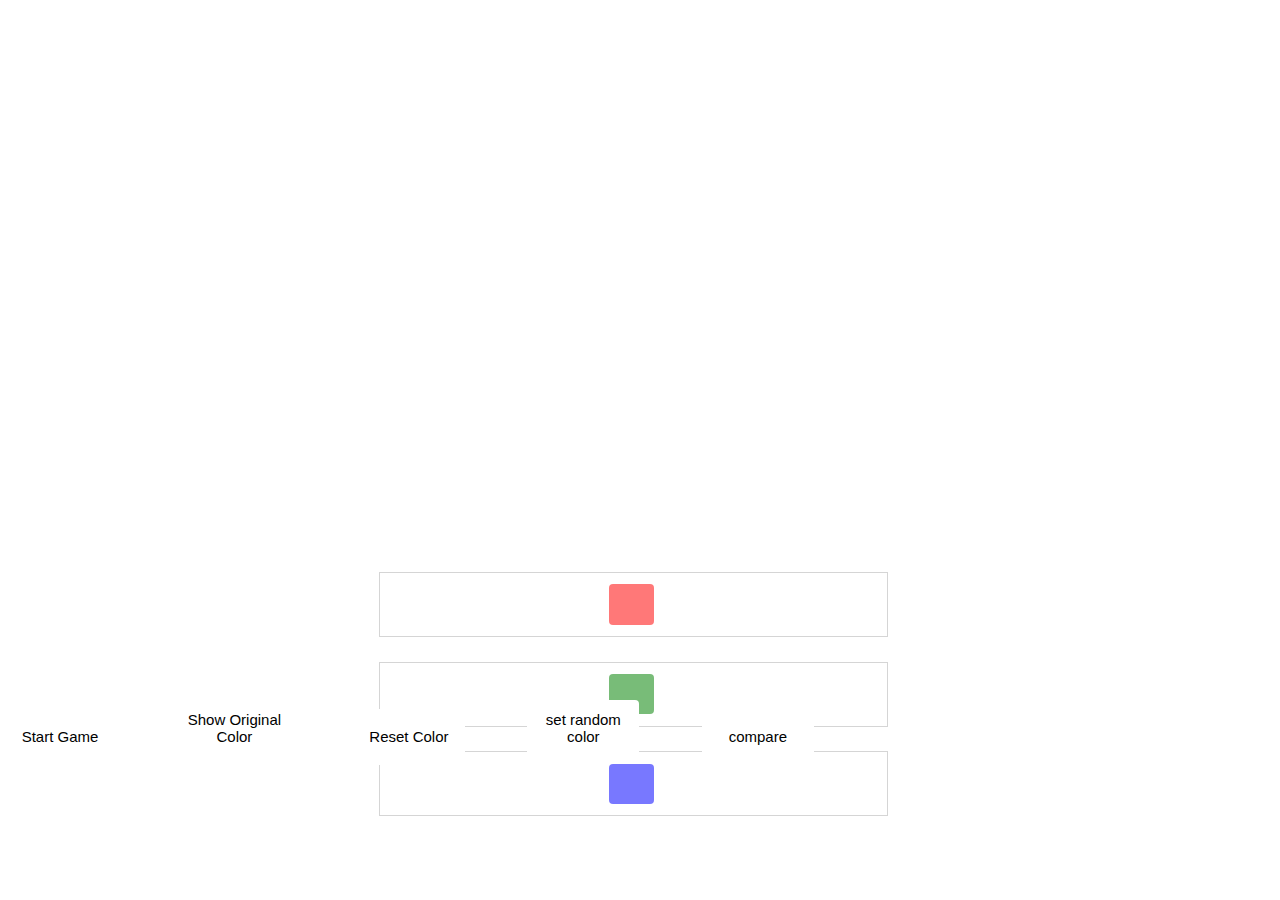
<file: htmlTest.html>
<script src="https://ajax.googleapis.com/ajax/libs/jquery/2.1.1/jquery.min.js"></script>
<!--Testing out the HTML-->
<!DOCTYPE html>
<html lang="en">
  <head>
    <meta charset="utf-8">
    <title>title</title>
    <link rel="stylesheet" href="style.css">
    <script src="script.js"></script>
  </head>
  <body>  
    <!--div id = "outerBox" class = "box">
	outer box 

	<!--color box-->
		<div id = "colorBox" class = "box">					
		<div></div>
		<div></div>
		</div>
		
		<!--Sliders Div-->
		<div class = "slidersBox">
		
		<!--sliders-->
			<div id = " sliders" >		
			<div class="slidecontainer">
			<input type="range" min="1" max="255" value="127" class="slider" id="redSlider"
			oninput="redSliderChange(this.value)">						
			</div>
			</div>	
			
			<div id = " sliders" >		
			<div class="slidecontainer">
			<input type="range" min="1" max="255" value="127" class="slider" id="greenSlider"
			oninput="greenSliderChange(this.value)">						
			</div>
			</div>
			
			<div id = " sliders" >		
			<div class="slidecontainer">
			<input type="range" min="1" max="255" value="127" class="slider" id="blueSlider"
			oninput="blueSliderChange(this.value)">
			<output id="output"></output>						
			</div>
			</div>	
		</div>
		<div >
		<button id ="startButton" onclick="startGame()">Start Game</button>		
		<button id ="showColorButton"onclick="showOriginalColor()">Show Original Color</button>
		<button id ="resetButton" onclick="resetBoxColor()">Reset Color</button>			
		<button id ="testing" onclick="setRandomColor()">set random color</button>			
		<button id ="compare" onclick="stopTimer()">compare</button>			
		</div>
		<!--/div-->
  </body>
</html>
</file>
<file: style.css>
*
{
font-family: sans-serif;
}

html, body {
    margin: 0;
    height: 100%;
	min-height: 100vh;
}

.box
{
	position: relative;
	text-align: center;	
    right: 0;
    left: 0;
    margin-right: auto;
    margin-left: auto;
    min-height: 10em;
    width: 60%;	
    top: 10em;
	padding: 70px 0;
	overflow: clip;
}

button
{		
		position: relative;
		top: 9em;
		width: 7rem;
		right: 0;		
		margin-right: auto;
		margin-left: auto;		
		height: 3.5rem;
		background-color: white;
		border-style:none;
		border: 1px #C4C4C4 ;		
		-webkit-transition-duration: 0.5s;
		webkit-appearance: none;
		border-radius: 4px;
		margin: 14px 54px 0px 4px;
		padding: 5px 5px 5px 5px;
		font-size: 15px;
		z-index:10;
}

button:hover
{
	border: 1px solid #C4C4C0;
	background-color: #e1e1e1;
}



.buttonsBox
{
	position: relative;
	bottom: 1em;
	z-index:2;
	margin-left: auto;
	margin-right: auto;
	text-align: center;
}

.outerDiv
{
	min-height: 75vh;	
	text-align: center;	
	grid-template-rows: 20% 20% 20% 20% 20%;
	 grid-template-columns: 25% 25% 25% 25%;	
	 z-index: -2;
	 /*overflow: clip;*/
	 -webkit-flex-shrink: 3; 
}

.logo
{
		top: 0px;
		left: 0px;
		width:10%;
		height: auto;
		
}

#colorBox
{	
	color: white;
	position: float center;	
	text-align: center;
	display: inline-block;
	vertical-align: middle;
	line-height: 200px;
	font-weight: 900;
	text-shadow: 0px 5px 5px gray;
	font-size: 2em;
	display:block; 	
	margin-bottom:1px;
	top: 2em;
	width: 50%;
	max-height: 30%;
	max-width: 50%;
	white-space: nowrap;
	overflow: clip;
}

#origInfo{
	position: absolute;
	text-align: center;
    left: 0px;
    width: 50%;
	line-height: 160%;
	top: 0px;
}

#compareBox
{
	position:absolute;	
	top: 0px;
	right: 0px;
	height: 100%;
	width: 50%;
	z-index: 1;	
	overflow: hide;
	line-height: 160%;
}

.slidersBox
{    	
	border-radius: 4px;
	position: relative;	
	text-align: center;		
	float:left; 
	top: 7em;
	display:block; 
	width: 99%;				
	height: 10%;
	
}

#slidersContainer
{	
	display: block;
	position: absolute;
	width: 100%; /* Full-width */	
    height: 40%; /* Specified height */
	text-align: center;	
	margin: 10px;	
	overflow: visible;	
	bottom: -20%;
}

.slider {

	position: relative;
	text-align:center;
	margin-left: auto;
	margin-right: auto;	
	display: inline-block;	
	*display: inline;
	-webkit-appearance: none;  /* Override default CSS styles */
    appearance: none;
    width: 40%; /* Full-width */
    height: 70%; /* Specified height */
    outline: solid #C4C4C4 1px; /* Remove outline */
    opacity: 0.7; /* Set transparency (for mouse-over effects on hover) */
    -webkit-transition: .5s; /* 0.2 seconds transition on hover */
    transition: opacity .5s;
	margin: 0em 10em 2em 10em;
	z-index:10;
}

.sliders{
	display:inline-block;
}

/* Mouse-over effects */
.slider:hover {
    opacity: 1; /* Fully shown on mouse-over */	
}

/* The slider handle (use -webkit- (Chrome, Opera, Safari, Edge) and -moz- (Firefox) to override default look) */ 
#redSlider::-webkit-slider-thumb {
	border-radius: 4px;	
    -webkit-appearance: none; /* Override default look */
    appearance: none;
    width: 5vh; /* Set a specific slider handle width */
    height: 4.5vh; /* Slider handle height */    	
	background: red;     
	opacity: .75;

}

#greenSlider::-webkit-slider-thumb {
	border-radius: 4px;	
    -webkit-appearance: none; /* Override default look */
    appearance: none;
    width: 5vh; /* Set a specific slider handle width */
    height: 4.5vh; /* Slider handle height */    	
	opacity: .75;
	background: green;     
}
#blueSlider::-webkit-slider-thumb {
	border-radius: 4px;	
	background-image: linear-gradient(90deg, transparent 50%, rgba(255,255,255,.5) 50%);
    -webkit-appearance: none; /* Override default look */
    appearance: none;	
    width: 5vh; /* Set a specific slider handle width */
    height: 4.5vh; /* Slider handle height */    	
	opacity: .75;
	background: blue;     
}

.slider::-moz-range-thumb {
    width: 45px; /* Set a specific slider handle width */
    height: 25px; /* Slider handle height */        
}


#disclaimerText{
	text-align: center;
	font-size: 10px;
	color: grey;
	bottom: 2px;
	position: absolute;
	left: 0px;
	width: 100%
}

@media only screen and (max-width: 500px) {
	html, body{
		overflow: hidden;
		height: 100%;
		position: relative;
	}
	button{
		width: 5rem;
		background-color: #e6e6e6;
		border: 2px solid #dbdbdb;
	}
		.slidersBox{
			bottom: 25%;
			position: absolute;
			padding-bottom:20%;
			width: 100%;
			left: 2%;
		}
		.buttonsBox{
			position: absolute;
			bottom: 23%;
			width: 100%;
			left: 5%;
		}
		#slidersContainer{
			left: -50px;
			bottom: -195px;
			position: absolute;
		}
		.box{
			min-height: 4em;
		}
		#colorBox{
			line-height: 125px;
		}
		#compareBox, #origInfo{
			font-size: 13px;
		}
}
</file>
